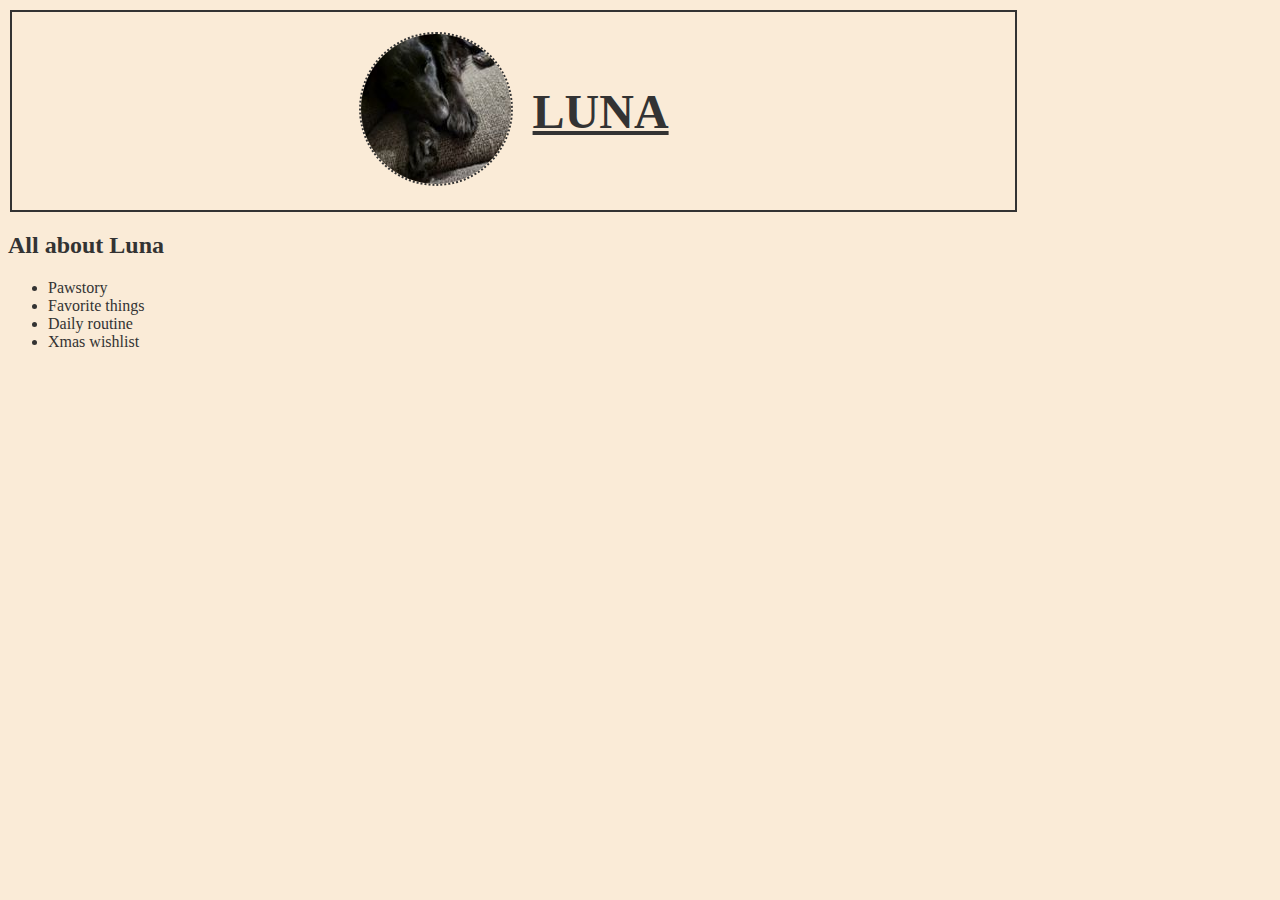
<file: index.html>
<!DOCTYPE html>
<html lang="en">
<head>
    <meta charset="UTF-8">
    <meta name="viewport" content="width=device-width, initial-scale=1.0">
    <title>Goodest Dog Girl</title>
    <link rel="stylesheet" href="style.css">
</head>
<body>
    <header>
        <section>
            <div class="flexbox-container">
                 <div><h1>Luna</h1></div>
                <div><img src="./images/20241110_220413.jpg" alt="Luna Sleeping"></div>
            </div>
        </section>
        <nav> 
        <h2>All about Luna</h2>
        <ul>
            <li><a href="#about">Pawstory</li></a>
            <li><a href="#faves">Favorite things</li></a>
            <li><a href="#day">Daily routine</li></a>
            <li><a href="xmas">Xmas wishlist</li></a>
        </ul>
    </nav> 
       
</header>
</body>
</html>
</file>
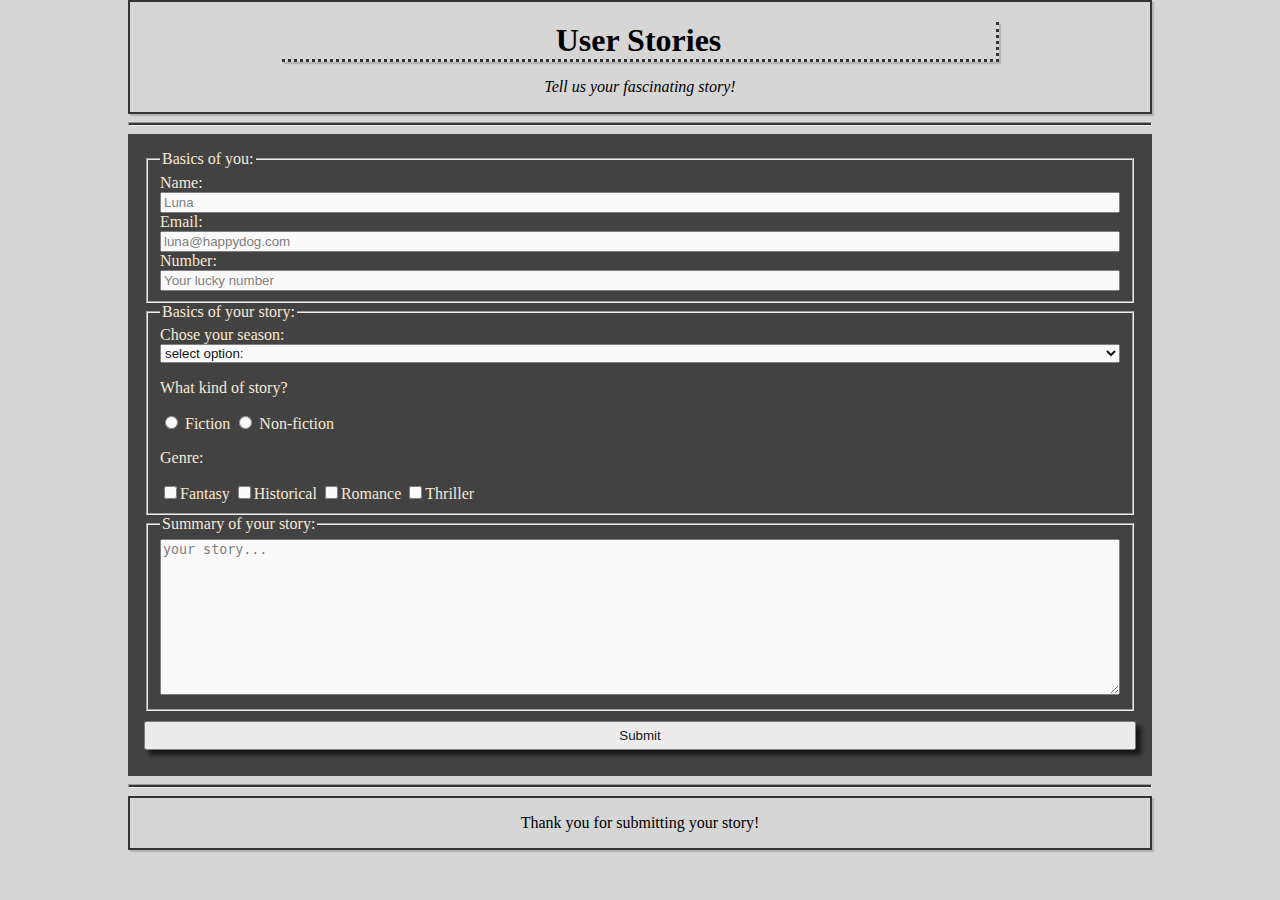
<file: inputpage.html>
<!DOCTYPE html>
<html lang="en">
  <head>
    <title>User Stories</title>
    <link rel="stylesheet" href="styles.css">
    <meta charset="UTF-8">
    <meta name="viewport" content="width=, initial-scale=1.0">
  </head>
  <body>
    <header>
      <h1 id="title">User Stories</h1>
      <p id="description">Tell us your fascinating story!</p>
    </header>
    <hr>
    <main>
    <form id="survey-form">
      <fieldset>
        <legend>Basics of you: </legend>
       <div> <label for="name" id="name-label">Name: <input id="name" type="text" placeholder="Luna" required></label></div>
        <div><label for="email" id="email-label">Email: <input id="email" type="email" placeholder="luna@happydog.com" required></label></div>
        <div><label for="number" id="number-label">Number: <input id="number" type="number" placeholder="Your lucky number" min="1" max="99" ></label></div> 
      </fieldset>
      <fieldset>
        <legend>Basics of your story:</legend>
        <div><label for="dropdown">Chose your season: <select id="dropdown">
          <option value="">select option:</option>
          <option value="1">Spring</option>
          <option value="2">Summer</option>
          <option value="3">Autumn</option>
          <option value="4">Winter</option></select></label></div>
          <div>
            <p>What kind of story?</p> 
            <label for="fiction"><input type="radio" id="fiction" name="type" value="1"> Fiction</label>
            <label for="nonfiction"><input type="radio" id="nonfiction" name="type" value="2"> Non-fiction</label>
            </div>
            <div><p>Genre:</p>
            <label for="fantasy"><input type="checkbox" id="fantasy" name="genre" value="1">Fantasy</label>
            <label for="historical"><input type="checkbox" id="historical" name="genre" value="1">Historical</label>
            <label for="romance"><input type="checkbox" id="romance" name="genre" value="1">Romance</label>
            <label for="thriller"><input type="checkbox" id="thriller" name="genre" value="1">Thriller</label>
          </fieldset>
          <fieldset>
            <legend>Summary of your story: </legend>
            <textarea rows="10" cols="50" placeholder="your story..."></textarea>
          </fieldset>
          <button type="submit" id="submit">Submit</button>
    </form>
    </main>
    <hr>
    <footer>
      <p>Thank you for submitting your story!</p>
    </footer>
  </body>
</html>
</file>
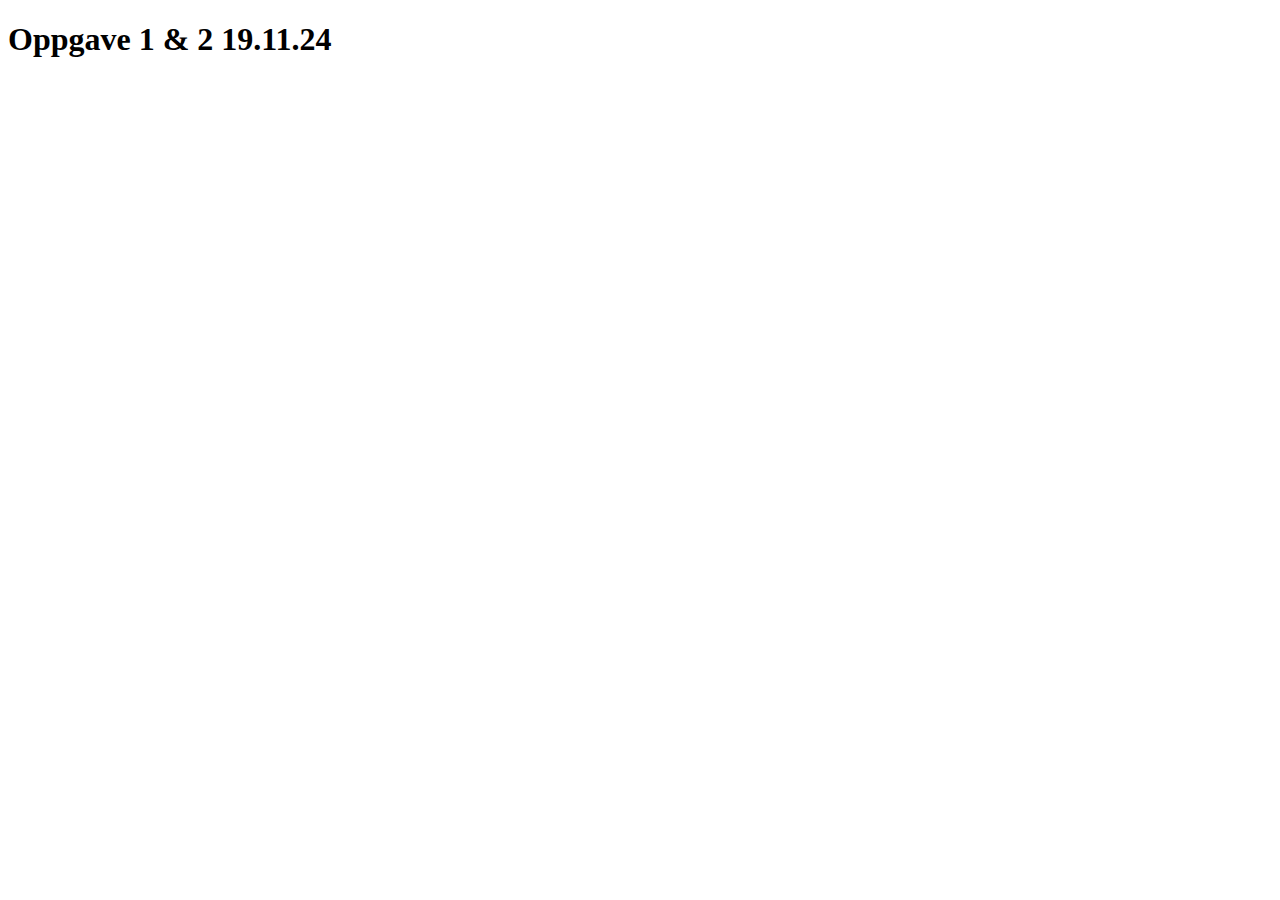
<file: oppgave1911.html>
<!DOCTYPE html>
<html lang="en">
<head>
    <meta charset="UTF-8">
    <meta name="viewport" content="width=device-width, initial-scale=1.0">
    <title>Document</title>
    <script src="oppgave1911.js" defer></script>
</head>
<body>
    <h1>Oppgave 1 & 2 19.11.24</h1>
</body>
</html>
</file>
<file: style.css>
body {
    color: #333;
    background-color: antiquewhite;
    display: flex;
}

header {
    width: 80%;
}

header section {
    border: 2px solid;
    margin: 2px;
    padding: 20px;
}

.flexbox-container {
    display: flex;
    justify-content: center;
    flex-direction: row-reverse;
    align-items: center;
    gap: 20px;
}

h1 {
    text-align: center;
    text-decoration-line: underline;
    text-transform: uppercase;
    font-size: 3em;
}

img {
    border-radius: 50%;
    border: 2px dotted #333;
}

a {
    text-decoration: none;
    color:#333
}

a:hover {
    background-color: darkgoldenrod;
}
</file>
<file: styles.css>
header, footer {
    text-align: center;
    padding-top: 20px;
    border: 2px solid #333;
    box-shadow: 2px 2px 1px #3333;
  }
  
  header p {
    font-style: italic;
  }
  
  h1 {
    text-align: center;
    margin-top: 20px;
    margin: auto;
    width: 70%;
    border-right: 1px dotted #333;
    border-bottom: 1px dotted #333;
    border-width: medium;
    border-lenght: 80%;
    box-shadow: 2px 2px 1px #3333
  }
  
  body {
    background-color: #3333;
    width: 80%;
    align: center;
    margin: auto;
  }
  
  hr {
    background-color: #333;
    height: 2px;
  }
  
  #survey-form {
    align: center;
    margin: auto;
    padding: 1rem;
    background-color: #333;
    opacity: 90%;
    color: antiquewhite;
  }
  
  input {
    width: 100%
    display: block;
  }
  
  
  #name, #email, #number, #dropdown, textarea {
    width: 100%;
    box-sizing: border-box;
  }
  
  #submit {
    width: 100%;
    padding: 5px 10px;
    margin: 10px 0;
    box-shadow: 5px 5px 5px;
    box-sizing: border-box;
  }
  
  footer {
    padding-top: 0;
  }
</file>
